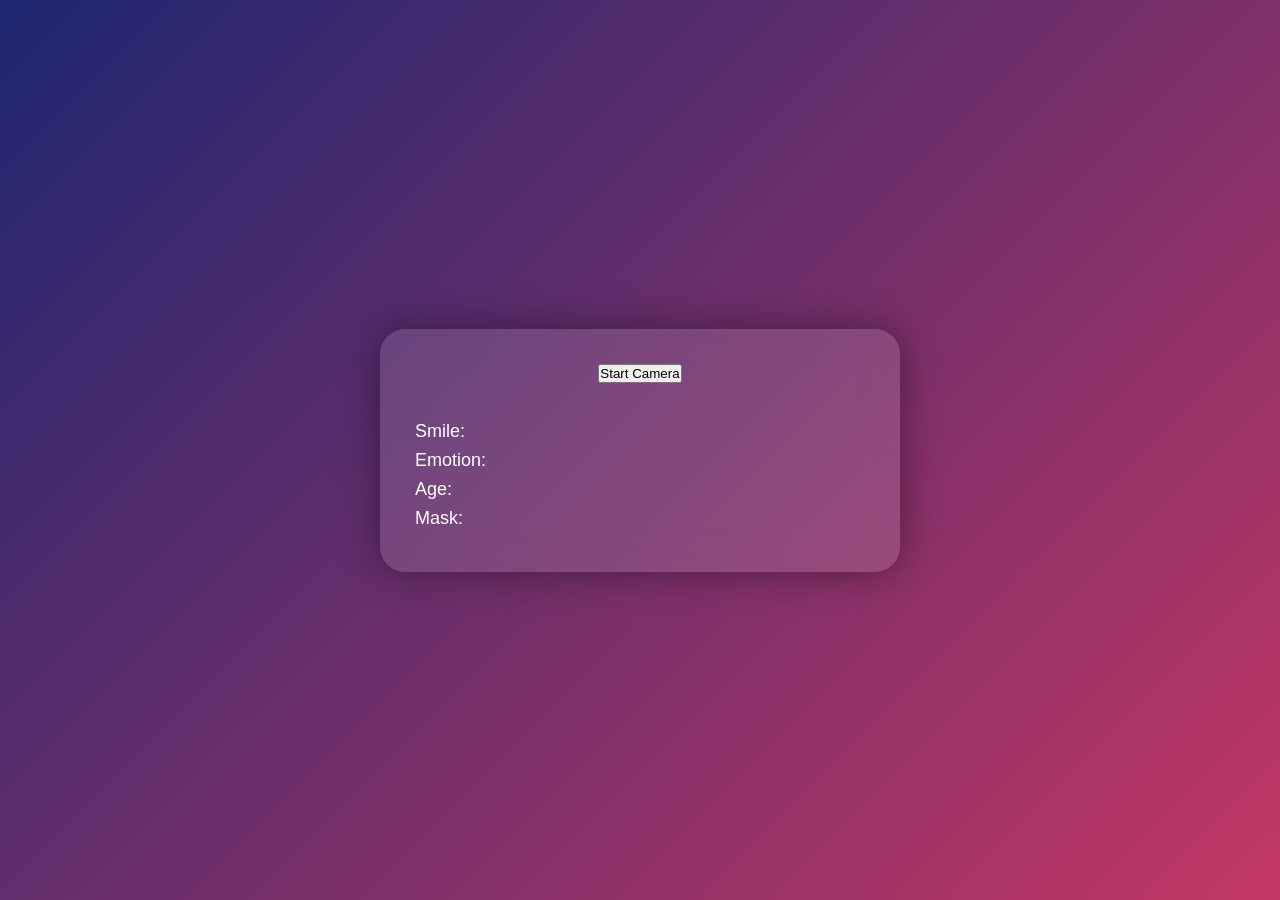
<file: templates/index.html>
<!DOCTYPE html>
<html>
<head>
    <title>AI Emotion Detection</title>
    <link rel="stylesheet" href="/static/style.css">
</head>
<body>
<div class="container">

    <button onclick="startCamera()">Start Camera</button>

    <div class="camera-frame">
        <img id="video" />
    </div>

    <div class="info">
        <p>Smile: <span id="smile"></span></p>
        <p>Emotion: <span id="emotion"></span></p>
        <p>Age: <span id="age"></span></p>
        <p>Mask: <span id="mask"></span></p>
    </div>

    <div id="extra"></div>

</div>

<script src="/static/script.js"></script>
</body>
</html>
</file>
<file: static/style.css>
* {
    margin: 0;
    padding: 0;
    box-sizing: border-box;
    font-family: "Poppins", "Segoe UI", sans-serif;
}

body {
    min-height: 100vh;
    background: linear-gradient(135deg, #1d2671, #c33764);
    display: flex;
    justify-content: center;
    align-items: center;
    color: #ffffff;
}

/* Main Card */
.container {
    width: 90%;
    max-width: 520px;
    padding: 35px;
    border-radius: 25px;
    background: rgba(255, 255, 255, 0.12);
    backdrop-filter: blur(18px);
    box-shadow: 0 0 40px rgba(0, 0, 0, 0.4);
    text-align: center;
    animation: fadeIn 1.2s ease-in-out;
}

/* Heading */
.container h1 {
    font-size: 30px;
    margin-bottom: 20px;
    background: linear-gradient(90deg, #00f2fe, #4facfe);
    -webkit-background-clip: text;
    -webkit-text-fill-color: transparent;
}

/* Image */
.image-box {
    margin: 20px auto;
}

.image-box img {
    width: 260px;
    height: 260px;
    object-fit: cover;
    border-radius: 50%;
    border: 5px solid #00f2fe;
    box-shadow: 0 0 25px rgba(0, 242, 254, 0.8);
}

/* Info Section */
.info {
    margin-top: 20px;
    text-align: left;
}

.info p {
    font-size: 18px;
    margin: 8px 0;
}

.info span {
    font-weight: 600;
    color: #00f2fe;
}

/* Emotion Badge */
.emotion-box {
    margin-top: 25px;
    padding: 15px;
    border-radius: 18px;
    font-size: 22px;
    font-weight: bold;
    letter-spacing: 1px;
    box-shadow: 0 0 15px rgba(0, 0, 0, 0.5);
}

/* Emotion Colors */
.emotion-box.happy {
    background: linear-gradient(135deg, #00c853, #b2ff59);
    color: #003300;
}

.emotion-box.sad {
    background: linear-gradient(135deg, #1565c0, #42a5f5);
}

.emotion-box.angry {
    background: linear-gradient(135deg, #c62828, #ff5252);
}

.emotion-box.fear {
    background: linear-gradient(135deg, #4a148c, #7b1fa2);
}

.emotion-box.neutral {
    background: linear-gradient(135deg, #616161, #9e9e9e);
}

/* Footer */
.footer {
    margin-top: 30px;
    font-size: 14px;
    color: #dddddd;
    opacity: 0.85;
}

/* Animation */
@keyframes fadeIn {
    from {
        opacity: 0;
        transform: translateY(20px);
    }
    to {
        opacity: 1;
        transform: translateY(0);
    }
}
</file>
